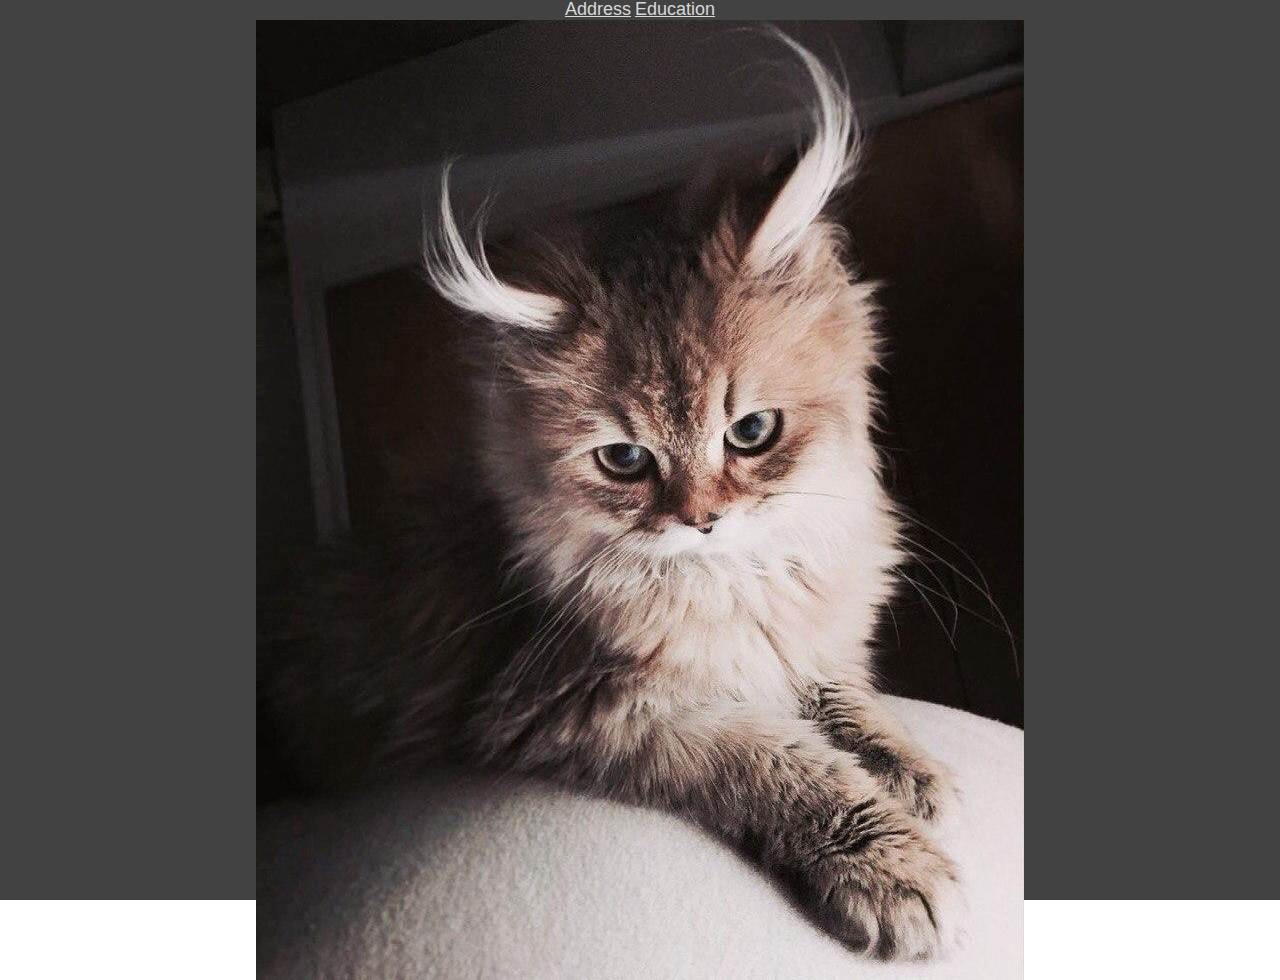
<file: PI_1/index.html>
<!DOCTYPE html>
<html lang="en">
<head>
    <meta charset="UTF-8">
    <title>PI Lab 1</title>
    <link rel="stylesheet" href="css/style.css">
</head>
<body>
<div class="container">

    <h1>Kot Ilya</h1>
    <div class="links">
        <a href="address.html" class="link_address">Address</a>
        <a href="education.html" class="link_educ">Education</a>
    </div>
    <img src="img/kotik.jpg" alt="">
</div>
</body>
</html>
</file>
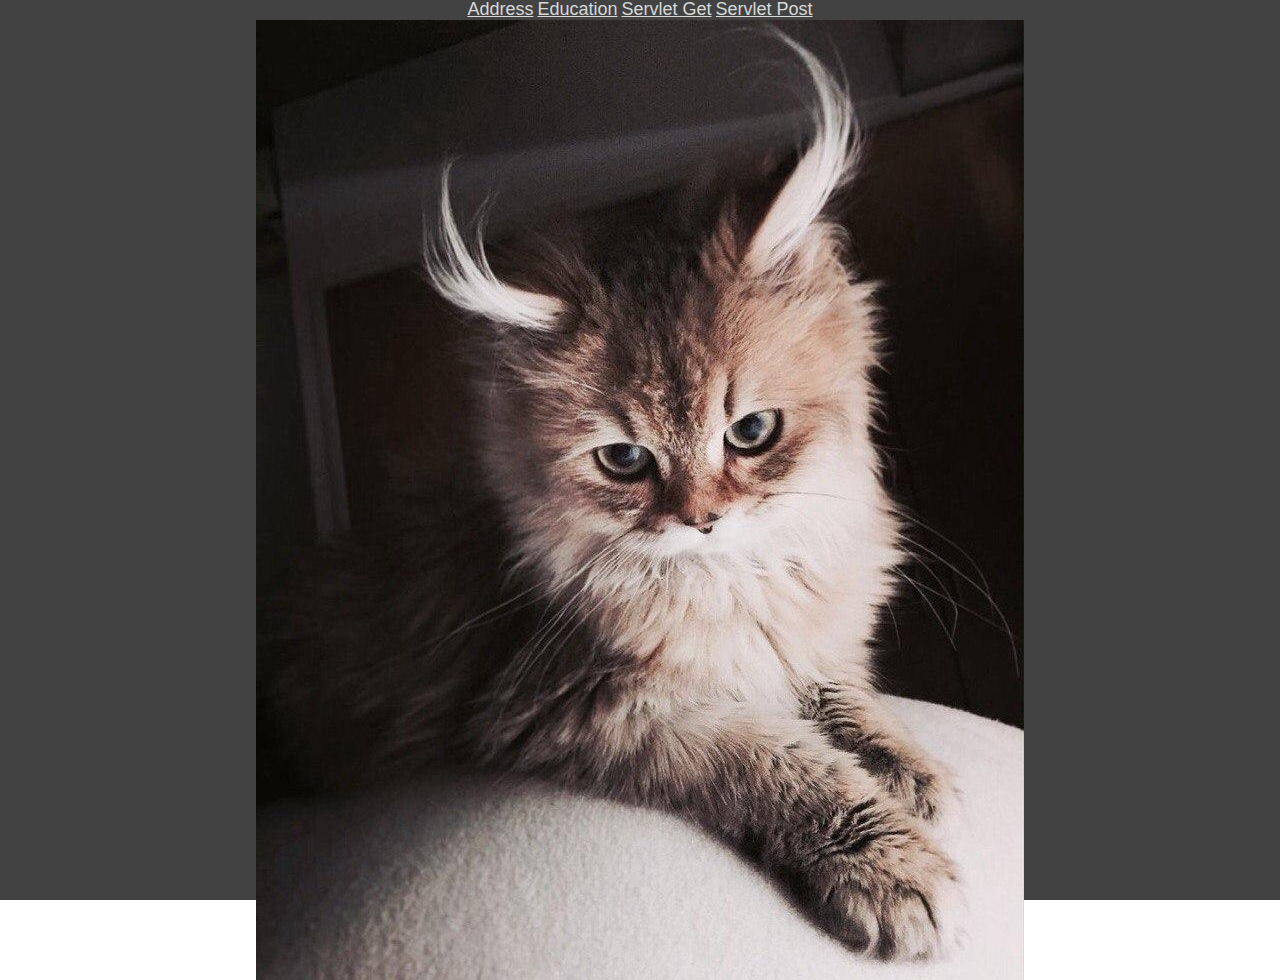
<file: Pi_2/index.html>
<!DOCTYPE html>
<html lang="en">
<head>
    <meta charset="UTF-8">
    <title>PI Lab 1</title>
    <link rel="stylesheet" href="css/style.css">
</head>
<body>
<div class="container">

    <h1>Kot Ilya</h1>
    <div class="links">
        <a href="address.html" class="link_address">Address</a>
        <a href="education.html" class="link_educ">Education</a>
        <a href="servlet?firstname=ilya&lastname=kot" class="link_educ">Servlet Get</a>
        <form method="post" action="servlet" >
            <input type="hidden" name="firstname" value="ilya"  >
            <input type="hidden" name="lastname" value="kot"  >
            <input type="submit" name="press" value="Servlet Post" size="20" class="btn_link">
        </form>
    </div>
    <img src="img/kotik.jpg" alt="kotik">
</div>
</body>
</html>
</file>
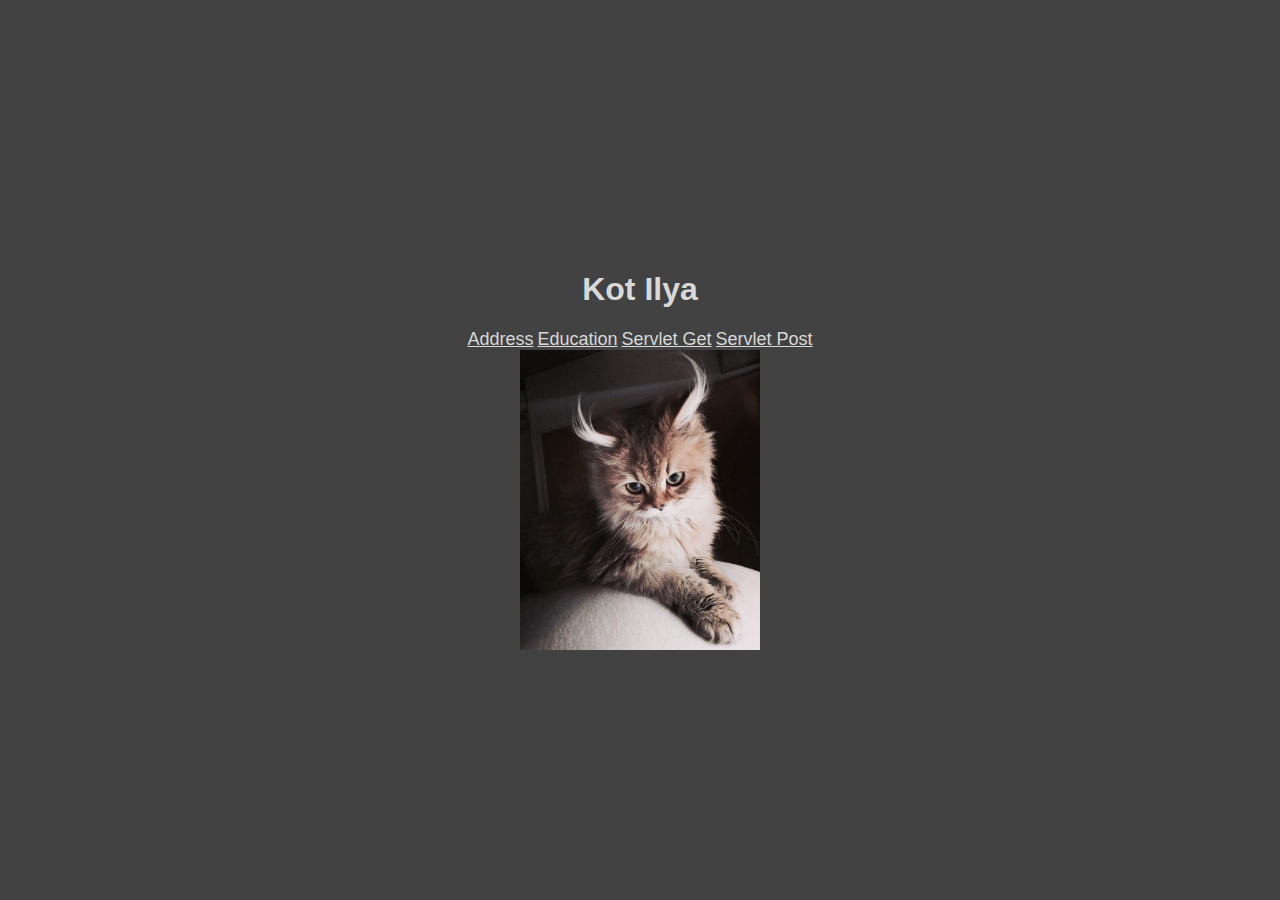
<file: Pi_2_Idea/web/index.html>
<!DOCTYPE html>
<html lang="en">
<head>
    <meta charset="UTF-8">
    <title>PI Lab 1</title>
    <link rel="stylesheet" href="css/style.css">
</head>
<body>
<div class="container">

    <h1>Kot Ilya</h1>
    <div class="links">
        <a href="address.html" class="link_address">Address</a>
        <a href="education.html" class="link_educ">Education</a>
        <a href="servlet?firstname=ilya&lastname=kot" class="link_educ">Servlet Get</a>
        <form method="post" action="servlet">
            <input type="hidden" name="firstname" value="ilya">
            <input type="hidden" name="lastname" value="kot">
            <input type="submit" name="press" value="Servlet Post" size="20" class="btn_link">
        </form>
    </div>
    <img src="img/kotik.jpg" alt="kotik">
</div>
</body>
</html>
</file>
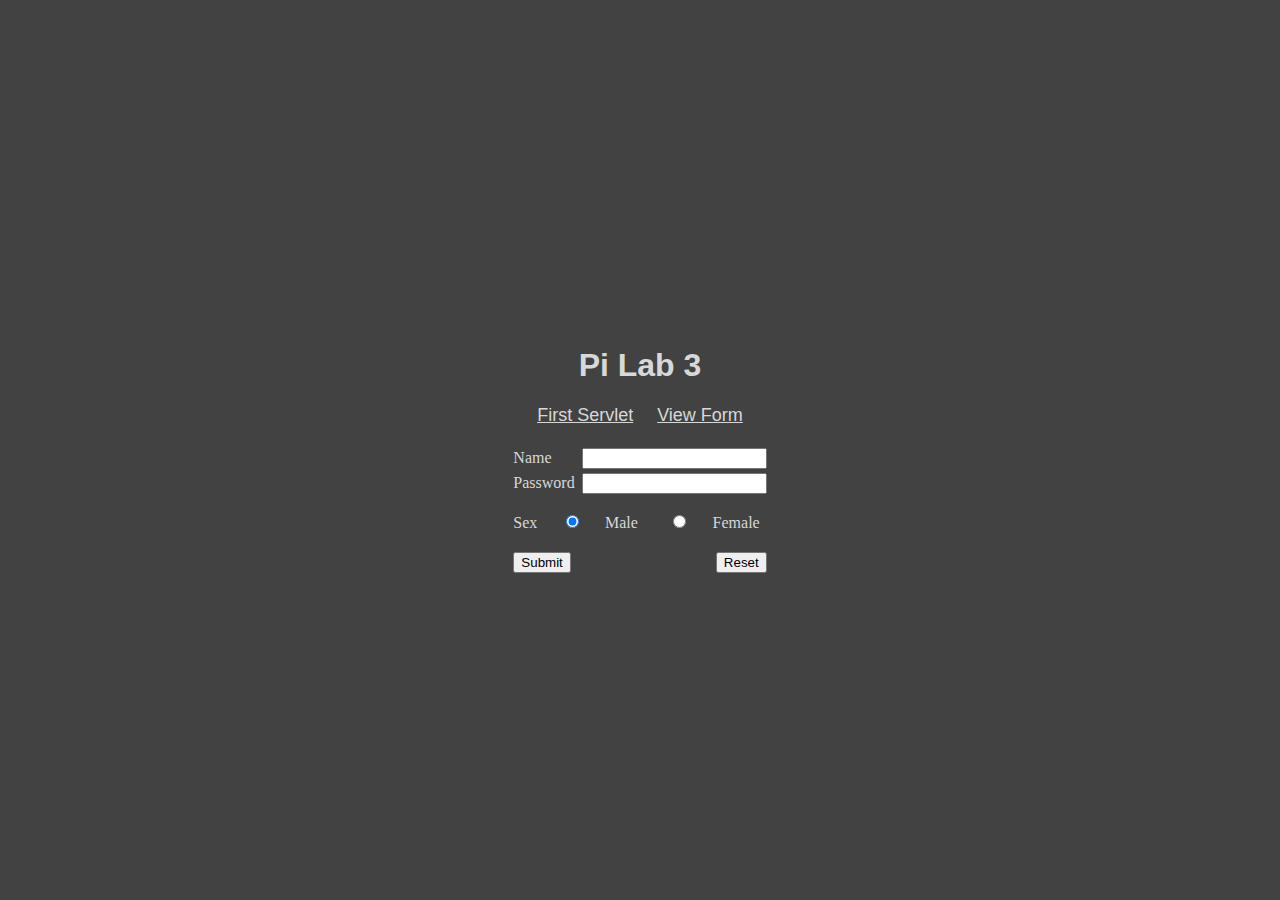
<file: Pi_3_0/web/index.html>
<!DOCTYPE html>
<html lang="en">
<head>
    <meta charset="UTF-8">
    <title>PI Lab 3</title>
    <link rel="stylesheet" href="css/style.css">
</head>
<body>
<div class="container">
    <h1 class="header">Pi Lab 3</h1>
    <div class="links">
        <a href="servlet_1?name=kot">First Servlet</a>
        <button class="btn_link">View Form</button>
    </div>
    <div class="form_container" id="formCont">
        <form method="post" action="servlet_1">
            <div class="row">
                <label for="name">Name</label>
                <input id="name" type="text" name="name" size="20">
            </div>
            <div class="row">
                <label for="password">Password</label>
                <input id="password" type="password" name="password" size="20">
            </div>
            <div class="row">
                <p>Sex</p>
                <input id="male" type="radio" name="sex" value="male" checked="checked">
                <label for="male">Male</label>
                <input id="female" type="radio" name="sex" value="female">
                <label for="female">Female</label>
            </div>
            <div class="row">
                <button type="submit" class="submit_btn">Submit</button>
                <button type="reset" class="reset_btn">Reset</button>
            </div>
        </form>
    </div>
</div>
</body>
</html>
</file>
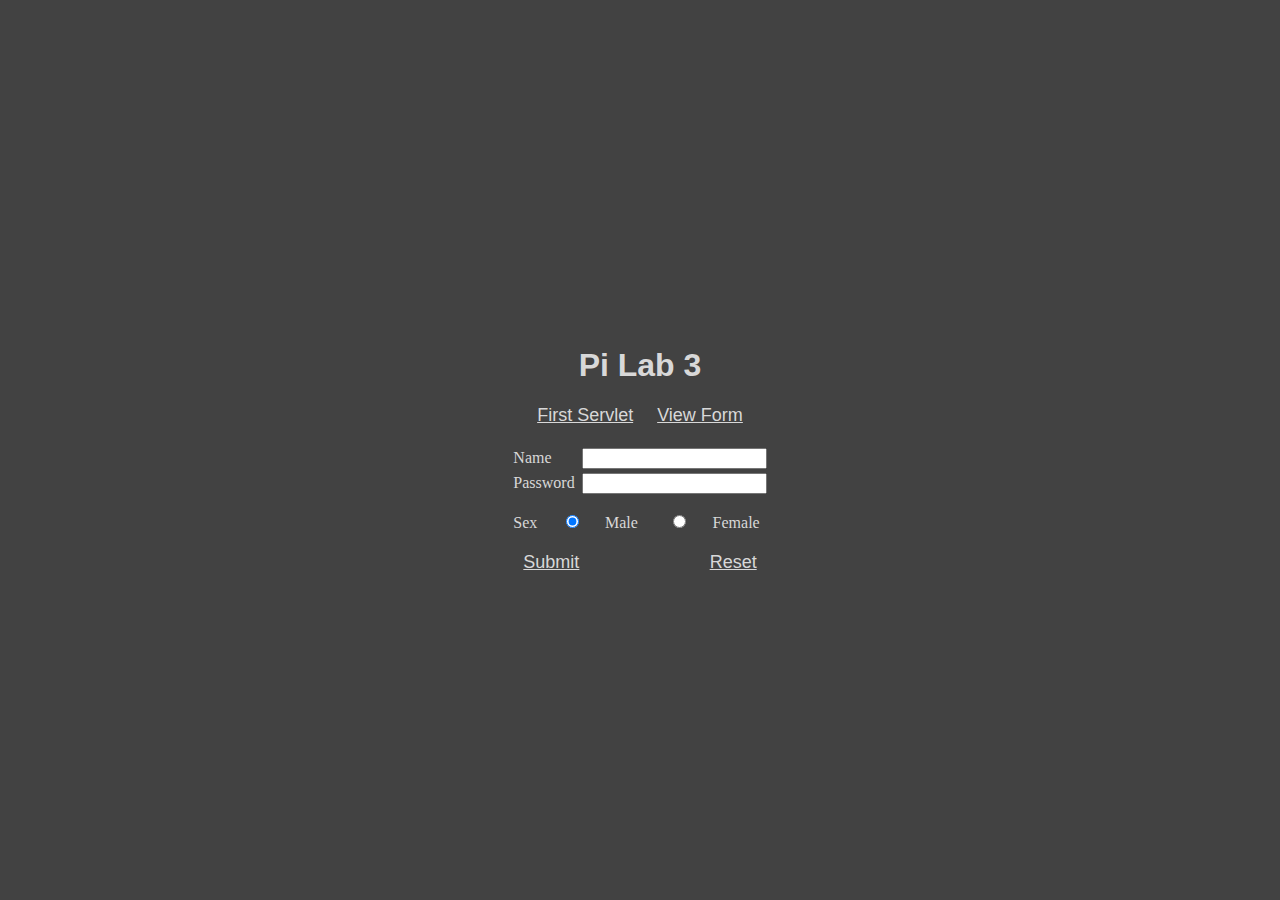
<file: Pi_3_1/web/index.html>
<!DOCTYPE html>
<html lang="en">
<head>
  <meta charset="UTF-8">
  <title>PI Lab 3</title>
  <link rel="stylesheet" href="css/style.css">
</head>
<body>
<div class="container">
  <h1 class="header">Pi Lab 3</h1>
  <div class="links">
    <a href="servlet_1?name=kot">First Servlet</a>
    <button class="btn_link">View Form</button>
  </div>
  <div class="form_container" id="formCont">
    <form method="post" action="servlet_1">
      <div class="row">
        <label for="name">Name</label>
        <input id="name" type="text" name="name" size="20">
      </div>
      <div class="row">
        <label for="password">Password</label>
        <input id="password" type="password" name="password" size="20">
      </div>
      <div class="row">
        <p>Sex</p>
        <input id="male" type="radio" name="sex" value="male" checked="checked">
        <label for="male">Male</label>
        <input id="female" type="radio" name="sex" value="female">
        <label for="female">Female</label>
      </div>
      <div class="row">
        <button type="submit" class="btn_link submit_btn">Submit</button>
        <button type="reset" class="btn_link reset_btn">Reset</button>
      </div>
    </form>
  </div>
</div>
</body>
</html>
</file>
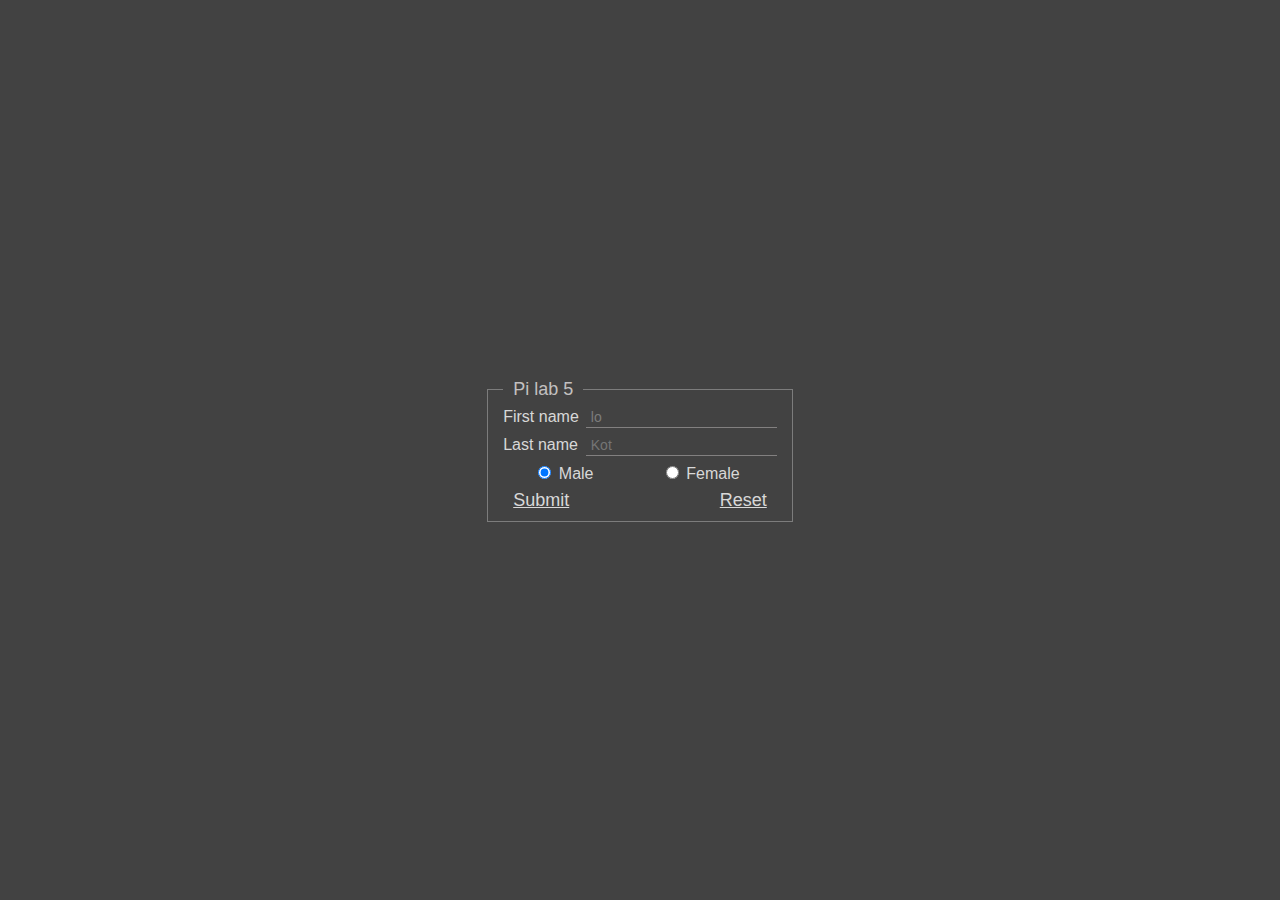
<file: Pi_5/web/index.html>
<!DOCTYPE html>
<html lang="en">
<head>
  <meta charset="UTF-8">
  <title>Pi lab 5</title>
  <link rel="stylesheet" href="css/style.css">
</head>
<body>
<div class="container">
  <form action="#" class="form">
    <fieldset>
      <legend class="form_header">Pi lab 5</legend>
      <div class="row">
        <label for="firstname">First name</label>
        <input type="text" id="firstname" class="input_field" placeholder="Ilya" value="lo">
      </div>
      <div class="row">
        <label for="lastname">Last name</label>
        <input type="text" id="lastname" class="input_field" placeholder="Kot"/>
      </div>
      <div class="row row_rad">
        <div class="radio_wrapper">
          <input type="radio" id="male"
                 name="sex" value="male" class="radio_btn" checked>
          <label for="male">Male</label>
        </div>
        <div class="radio_wrapper">
          <input type="radio" id="female"
                 name="sex" value="female" class="radio_btn">
          <label for="female">Female</label>
        </div>
      </div>
      <div class="row">
        <button type="submit" class="btn_link submit_btn">Submit</button>
        <button type="reset" class="btn_link reset_btn">Reset</button>
      </div>
    </fieldset>
  </form>

</div>
</body>
</html>
</file>
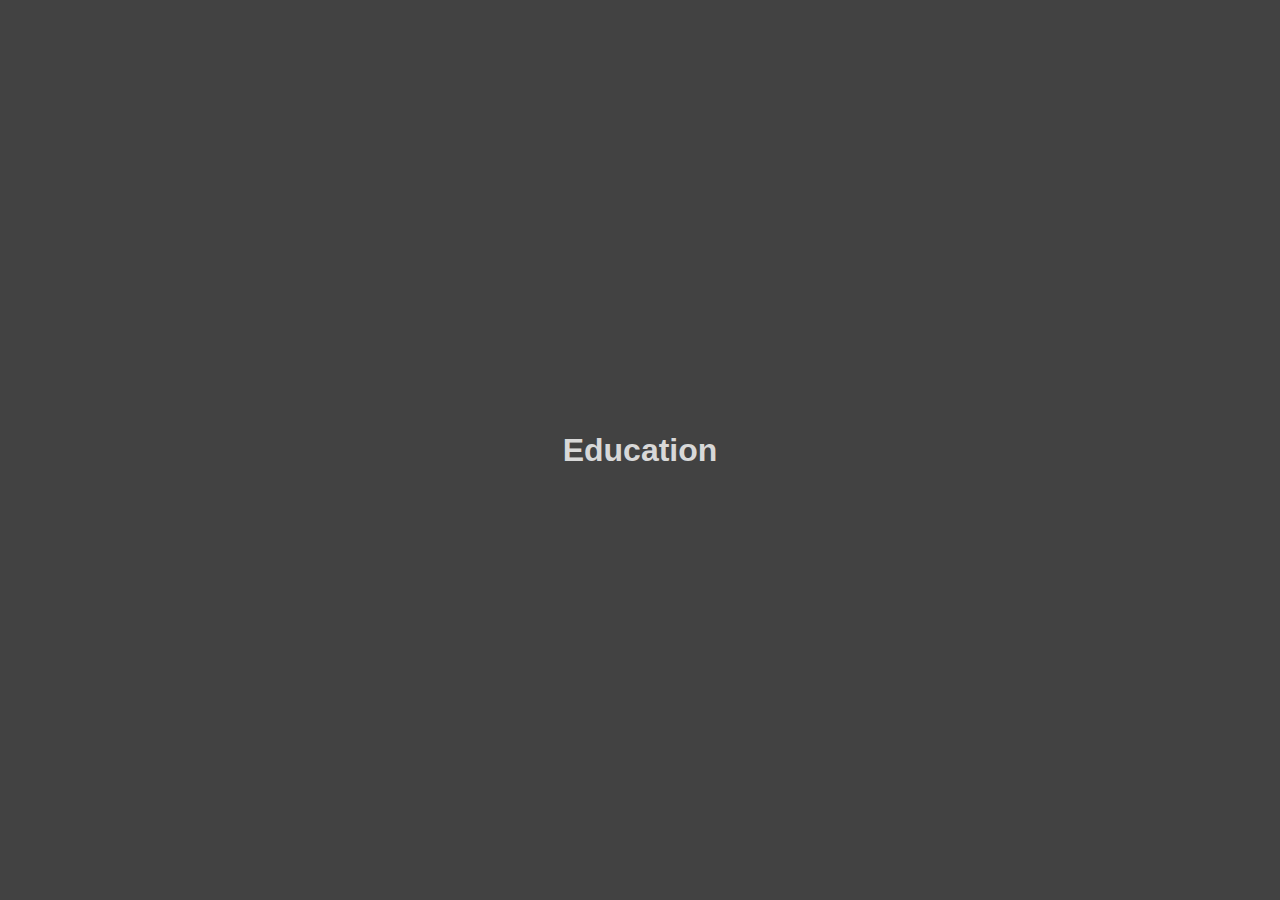
<file: PI_1/education.html>
<!DOCTYPE html>
<html lang="en">
<head>
    <meta charset="UTF-8">
    <title>Education</title>
    <link rel="stylesheet" href="css/style.css">
</head>
<body>
<div class="container">

    <h1>Education</h1>

</div>
</body>
</html>
</file>
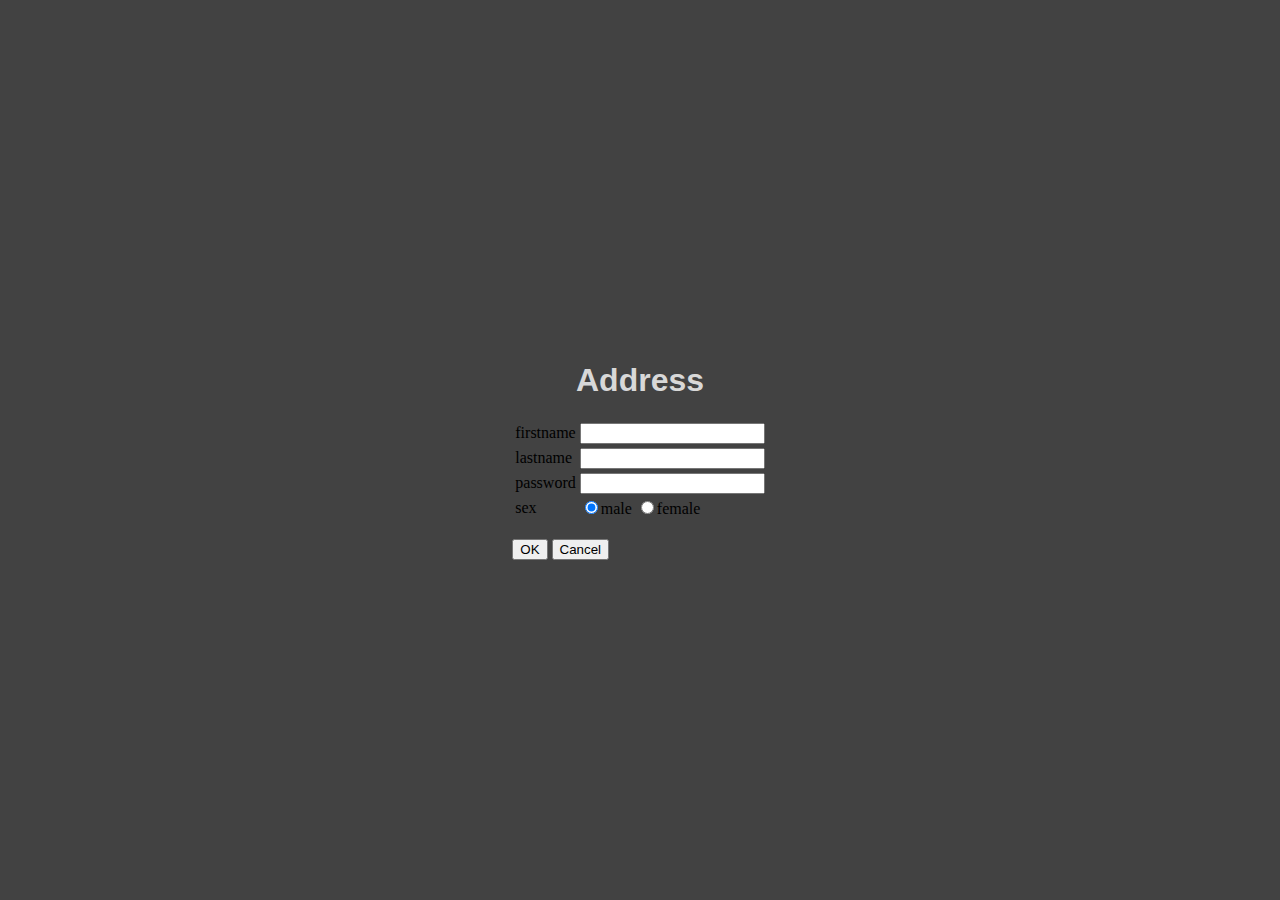
<file: Pi_2/address.html>
<!DOCTYPE html>
<html lang="en">
<head>
    <meta charset="UTF-8">
    <title>Address</title>
    <link rel="stylesheet" href="css/style.css">
</head>
<body>
<div class="container">

    <h1>Address</h1>
    <form action="servlet" method="post">
        <table>
            <tr>
                <td><label for="firstname">firstname</label></td>
                <td><input type="text" name="firstname" size="20"></td>
            </tr>
            <tr>
                <td><label for="lastname">lastname</label></td>
                <td><input type="text" name="lastname" size="20"></td>
            </tr>
            <tr>
                <td><label for="password">password</label></td>
                <td><input type="password" name="password" size="20"></td>
            </tr>
            <tr>
                <td>sex</td>
                <td><input type="radio" name="sex" value="male" checked="checked">male
                    <input type="radio" name="sex" value="female">female
                </td>
            </tr>
        </table>
        <br> <input type="submit" name="press" value="OK" size="20">
        <input type="submit" name="press" value="Cancel" size="20">
    </form>
</div>
</body>
</html>
</file>
<file: PI_1/css/style.css>
body{
    margin: 0;
}

.container {
    display: flex;
    width: 100%;
    height: 100vh;
    justify-content: center;
    align-items: center;
    background-color: #424242;
    flex-direction: column;
}

.container h1 {
    font-family: Arial, sans-serif;
    color: #D8D8D8;
}

.links a{
    font-family: Arial, sans-serif;
    font-size: 18px;
    color: #D8D8D8;
}
</file>
<file: Pi_2/css/style.css>
body{
    margin: 0;
}

.container {
    display: flex;
    width: 100%;
    height: 100vh;
    justify-content: center;
    align-items: center;
    background-color: #424242;
    flex-direction: column;
}

.container h1 {
    font-family: Arial, sans-serif;
    color: #D8D8D8;
}

.links a{
    font-family: Arial, sans-serif;
    font-size: 18px;
    color: #D8D8D8;
}

form{
    display: inline-block;
}

.btn_link {
    background: transparent;
    font-family: Arial, sans-serif;
    font-size: 18px;
    border: none;
    color: #D8D8D8;
    text-decoration: underline;
    padding: 0;
}
</file>
<file: Pi_2_Idea/web/css/style.css>
body{
    margin: 0;
}

.container {
    display: flex;
    width: 100%;
    height: 100vh;
    justify-content: center;
    align-items: center;
    background-color: #424242;
    flex-direction: column;
}

.container h1 {
    font-family: Arial, sans-serif;
    color: #D8D8D8;
}

.links a{
    font-family: Arial, sans-serif;
    font-size: 18px;
    color: #D8D8D8;
}

form{
    display: inline-block;
}

.btn_link {
    background: transparent;
    font-family: Arial, sans-serif;
    font-size: 18px;
    border: none;
    color: #D8D8D8;
    text-decoration: underline;
    padding: 0;
}

img{
    height: 300px;
}
</file>
<file: Pi_3_0/web/css/style.css>
body{
    margin: 0;
}

.container {
    display: flex;
    width: 100%;
    height: 100vh;
    justify-content: center;
    align-items: center;
    background-color: #424242;
    flex-direction: column;
}



.container h1 {
    font-family: Arial, sans-serif;
    color: #D8D8D8;
}

.links a{
    font-family: Arial, sans-serif;
    font-size: 18px;
    color: #D8D8D8;
    margin: 0 10px;
}

form{
    display: inline-block;
}

.btn_link {
    background: transparent;
    font-family: Arial, sans-serif;
    font-size: 18px;
    border: none;
    color: #D8D8D8;
    text-decoration: underline;
    padding: 0;
    margin: 0 10px;
    cursor: pointer;
}

img{
    height: 300px;
}


.form_container{
    margin-top: 20px;
}


.form_container form{
    display: flex;
    flex-direction: column;
    align-items: stretch;
}

.row{
    display: flex;
    flex-direction: row;
    justify-content: space-between;
    margin: 2px 0;
    align-items: baseline;
}

form label{
    color: #D8D8D8;
    margin-right: 7px;
}

form p {
    color: #D8D8D8;
}
</file>
<file: Pi_3_1/web/css/style.css>
body{
    margin: 0;
}

.container {
    display: flex;
    width: 100%;
    height: 100vh;
    justify-content: center;
    align-items: center;
    background-color: #424242;
    flex-direction: column;
}



.container h1 {
    font-family: Arial, sans-serif;
    color: #D8D8D8;
}

.links a{
    font-family: Arial, sans-serif;
    font-size: 18px;
    color: #D8D8D8;
    margin: 0 10px;
}

form{
    display: inline-block;
}

.btn_link {
    background: transparent;
    font-family: Arial, sans-serif;
    font-size: 18px;
    border: none;
    color: #D8D8D8;
    text-decoration: underline;
    padding: 0;
    margin: 0 10px;
    cursor: pointer;
}

img{
    height: 300px;
}


.form_container{
    margin-top: 20px;
}


.form_container form{
    display: flex;
    flex-direction: column;
    align-items: stretch;
}

.row{
    display: flex;
    flex-direction: row;
    justify-content: space-between;
    margin: 2px 0;
    align-items: baseline;
}

form label{
    color: #D8D8D8;
    margin-right: 7px;
}

form p {
    color: #D8D8D8;
}
</file>
<file: Pi_5/web/css/style.css>
body {
  margin: 0;
  font-family: Arial, sans-serif;
}

.container {
  display: flex;
  width: 100%;
  height: 100vh;
  justify-content: center;
  align-items: center;
  background-color: #424242;
  flex-direction: column;
}

.container h1 {
  font-family: Arial, sans-serif;
  color: #D8D8D8;
}

.links a {
  font-family: Arial, sans-serif;
  font-size: 18px;
  color: #D8D8D8;
  margin: 0 10px;
}

a:visited, a:active {
  color: #D8D8D8;
}

a:hover {
  color: #7c7c7c;
}

form {
  display: inline-block;
}

.btn_link {
  background: transparent;
  font-family: Arial, sans-serif;
  font-size: 18px;
  border: none;
  color: #D8D8D8;
  text-decoration: underline;
  padding: 0;
  margin: 0 10px;
  cursor: pointer;
  transition: 0.5s all
}

.btn_link:hover {
  color: #7c7c7c;
}

img {
  height: 300px;
}


.form_container {
  margin-top: 20px;
}


.form_container form {
  display: flex;
  flex-direction: column;
  align-items: stretch;
}

.row {
  display: flex;
  flex-direction: row;
  justify-content: space-between;
  margin: 2px 0;
  align-items: baseline;
}

form label {
  color: #D8D8D8;
  margin-right: 7px;
}

form p {
  color: #D8D8D8;
}

.timeTable {
  color: #D8D8D8;
  font-size: 18px;
  border: 1px solid #D8D8D8;
  margin: 10px 0;
}

.timeTable tr {
  padding: 7px 5px;
}

.alt_container {
  display: flex;

  justify-content: center;
  align-items: center;
  background-color: #424242;
}

.form fieldset {
  display: flex;
  flex-direction: column;
  position: relative;
  border: 1px solid #7c7c7c;
  padding: 5px 15px;
}

.form_header {
  color: #c2c0c0;
  font-size: 18px;
  padding: 0 10px;
}

.form .row {
  margin-bottom: 5px;
}

.form .row_rad {
  justify-content: space-around;
}

.form .input_field {
  font-size: 14px;
  padding: 2px 5px;
  background: #424242;
  border: none;
  border-bottom: 1px solid #828080;
  color: #7c7c7c;
  transition: 0.5s all
}

.form .input_field:focus {
  border-bottom: 1px solid #D8D8D8;
  color: #D8D8D8;
}
</file>
